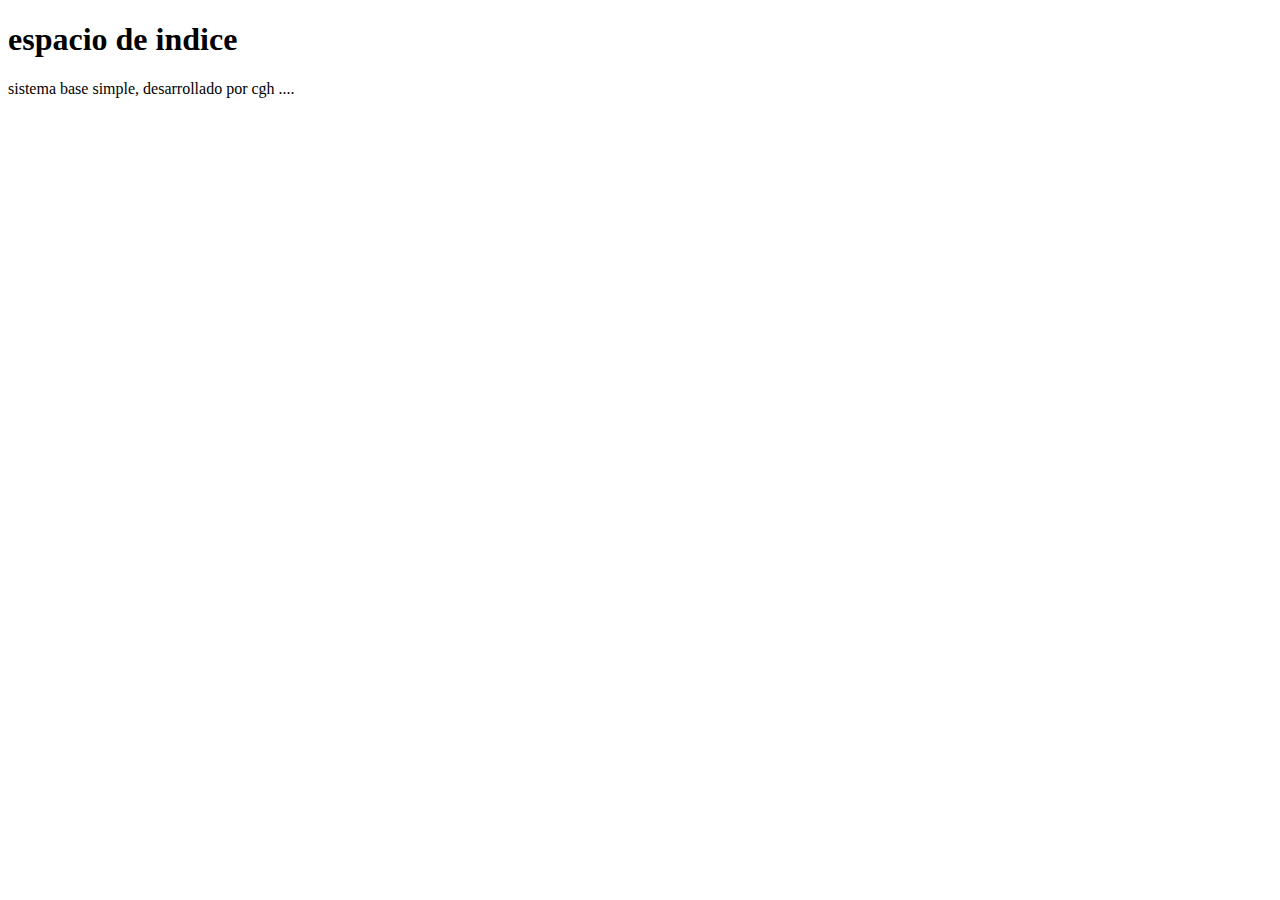
<file: templates/index.html>
<!DOCTYPE html>
<html lang="en">
<head>
	<meta charset="UTF-8">
	<meta name="viewport" content="width=device-width, initial-scale=1.0">
	<title>Document</title>
</head>
<body>
	<h1>espacio de indice</h1>
	sistema base simple, desarrollado por cgh ....
</body>
</html>
</file>
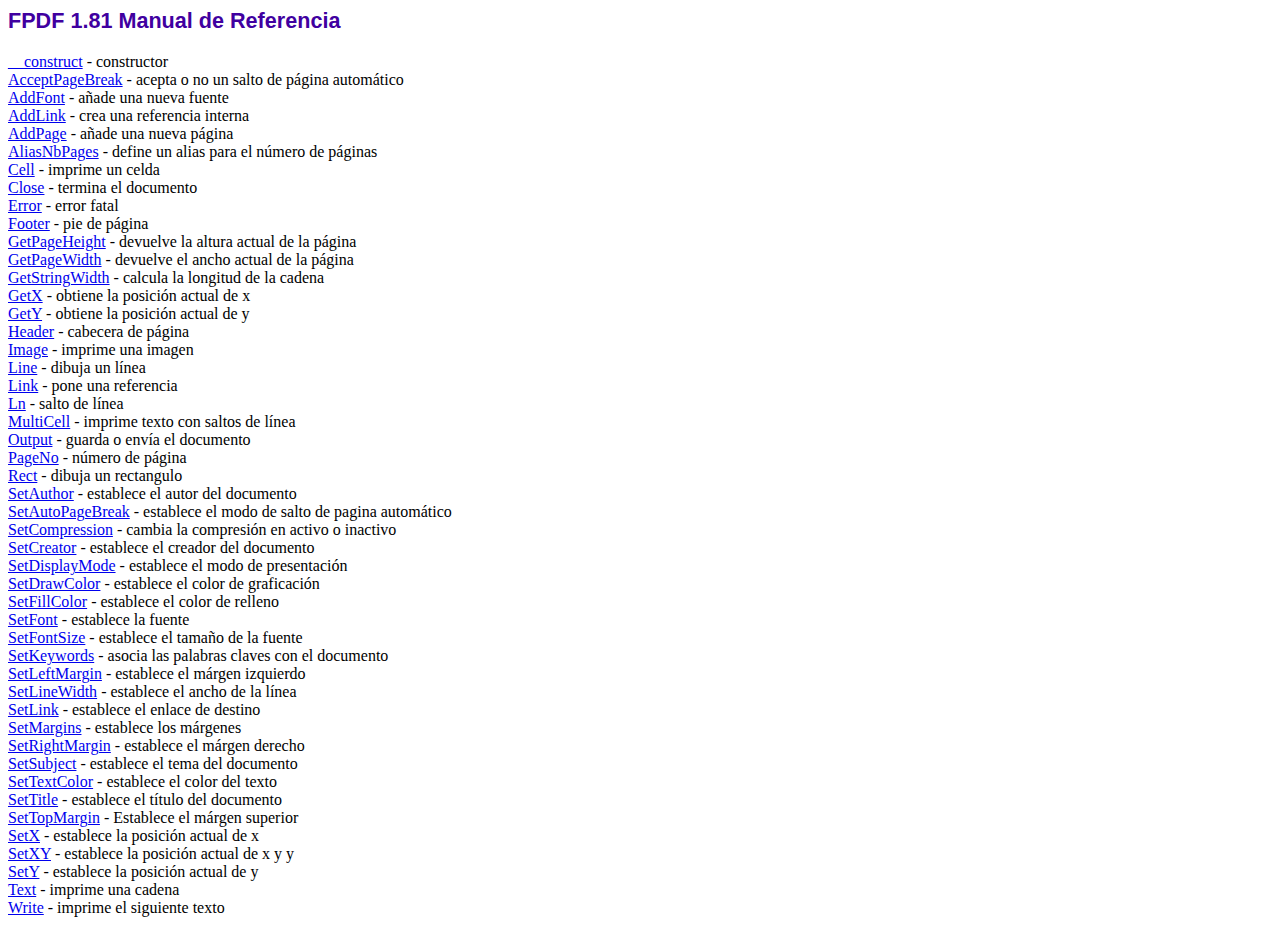
<file: fpdf/doc/index.htm>
<!DOCTYPE html PUBLIC "-//W3C//DTD HTML 4.01 Transitional//EN">
<html>
<head>
<meta http-equiv="Content-Type" content="text/html; charset=ISO-8859-1">
<title>FPDF 1.81 Manual de Referencia</title>
<link type="text/css" rel="stylesheet" href="../fpdf.css">
</head>
<body>
<h1>FPDF 1.81 Manual de Referencia</h1>
<a href="__construct.htm">__construct</a> - constructor<br>
<a href="acceptpagebreak.htm">AcceptPageBreak</a> - acepta o no un salto de p�gina autom�tico<br>
<a href="addfont.htm">AddFont</a> - a�ade una nueva fuente<br>
<a href="addlink.htm">AddLink</a> - crea una referencia interna<br>
<a href="addpage.htm">AddPage</a> - a�ade una nueva p�gina<br>
<a href="aliasnbpages.htm">AliasNbPages</a> - define un alias para el n�mero de p�ginas<br>
<a href="cell.htm">Cell</a> - imprime un celda<br>
<a href="close.htm">Close</a> - termina el documento<br>
<a href="error.htm">Error</a> - error fatal<br>
<a href="footer.htm">Footer</a> - pie de p�gina<br>
<a href="getpageheight.htm">GetPageHeight</a> - devuelve la altura actual de la p�gina<br>
<a href="getpagewidth.htm">GetPageWidth</a> - devuelve el ancho actual de la p�gina<br>
<a href="getstringwidth.htm">GetStringWidth</a> - calcula la longitud de la cadena<br>
<a href="getx.htm">GetX</a> - obtiene la posici�n actual de x<br>
<a href="gety.htm">GetY</a> - obtiene la posici�n actual de y<br>
<a href="header.htm">Header</a> - cabecera de p�gina<br>
<a href="image.htm">Image</a> - imprime una imagen<br>
<a href="line.htm">Line</a> - dibuja un l�nea<br>
<a href="link.htm">Link</a> - pone una referencia<br>
<a href="ln.htm">Ln</a> - salto de l�nea<br>
<a href="multicell.htm">MultiCell</a> - imprime texto con saltos de l�nea<br>
<a href="output.htm">Output</a> - guarda o env�a el documento<br>
<a href="pageno.htm">PageNo</a> - n�mero de p�gina<br>
<a href="rect.htm">Rect</a> - dibuja un rectangulo<br>
<a href="setauthor.htm">SetAuthor</a> - establece el autor del documento<br>
<a href="setautopagebreak.htm">SetAutoPageBreak</a> - establece el modo de salto de pagina autom�tico<br>
<a href="setcompression.htm">SetCompression</a> - cambia la compresi�n en activo o inactivo<br>
<a href="setcreator.htm">SetCreator</a> - establece el creador del documento<br>
<a href="setdisplaymode.htm">SetDisplayMode</a> - establece el modo de presentaci�n<br>
<a href="setdrawcolor.htm">SetDrawColor</a> - establece el color de graficaci�n<br>
<a href="setfillcolor.htm">SetFillColor</a> - establece el color de relleno<br>
<a href="setfont.htm">SetFont</a> - establece la fuente<br>
<a href="setfontsize.htm">SetFontSize</a> - establece el tama�o de la fuente<br>
<a href="setkeywords.htm">SetKeywords</a> - asocia las palabras claves con el documento<br>
<a href="setleftmargin.htm">SetLeftMargin</a> - establece el m�rgen izquierdo<br>
<a href="setlinewidth.htm">SetLineWidth</a> - establece el ancho de la l�nea<br>
<a href="setlink.htm">SetLink</a> - establece el enlace de destino<br>
<a href="setmargins.htm">SetMargins</a> - establece los m�rgenes<br>
<a href="setrightmargin.htm">SetRightMargin</a> - establece el m�rgen derecho<br>
<a href="setsubject.htm">SetSubject</a> - establece el tema del documento<br>
<a href="settextcolor.htm">SetTextColor</a> - establece el color del texto<br>
<a href="settitle.htm">SetTitle</a> - establece el t�tulo del documento<br>
<a href="settopmargin.htm">SetTopMargin</a> - Establece el m�rgen superior<br>
<a href="setx.htm">SetX</a> - establece la posici�n actual de x<br>
<a href="setxy.htm">SetXY</a> - establece la posici�n actual de x y y<br>
<a href="sety.htm">SetY</a> - establece la posici�n actual de y<br>
<a href="text.htm">Text</a> - imprime una cadena<br>
<a href="write.htm">Write</a> - imprime el siguiente texto<br>
</body>
</html>
</file>
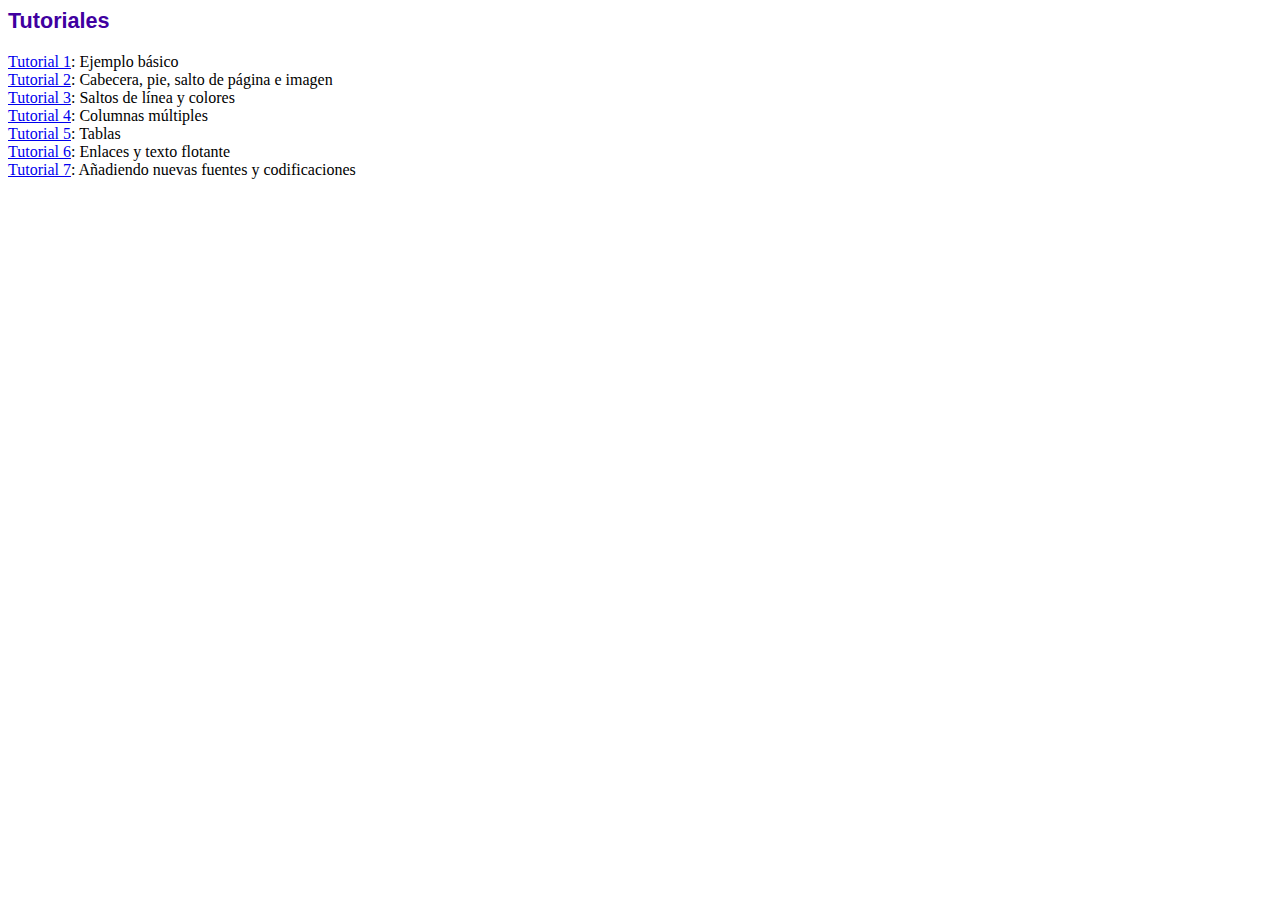
<file: fpdf/tutorial/index.htm>
<!DOCTYPE html PUBLIC "-//W3C//DTD HTML 4.01 Transitional//EN">
<html>
<head>
<meta http-equiv="Content-Type" content="text/html; charset=ISO-8859-1">
<title>Tutoriales</title>
<link type="text/css" rel="stylesheet" href="../fpdf.css">
</head>
<body>
<h1>Tutoriales</h1>
<ul style="list-style-type:none; margin-left:0; padding-left:0">
<li><a href="tuto1.htm">Tutorial 1</a>: Ejemplo b�sico</li>
<li><a href="tuto2.htm">Tutorial 2</a>: Cabecera, pie, salto de p�gina e imagen</li>
<li><a href="tuto3.htm">Tutorial 3</a>: Saltos de l�nea y colores</li>
<li><a href="tuto4.htm">Tutorial 4</a>: Columnas m�ltiples</li>
<li><a href="tuto5.htm">Tutorial 5</a>: Tablas</li>
<li><a href="tuto6.htm">Tutorial 6</a>: Enlaces y texto flotante</li>
<li><a href="tuto7.htm">Tutorial 7</a>: A�adiendo nuevas fuentes y codificaciones</li>
</ul>
</body>
</html>
</file>
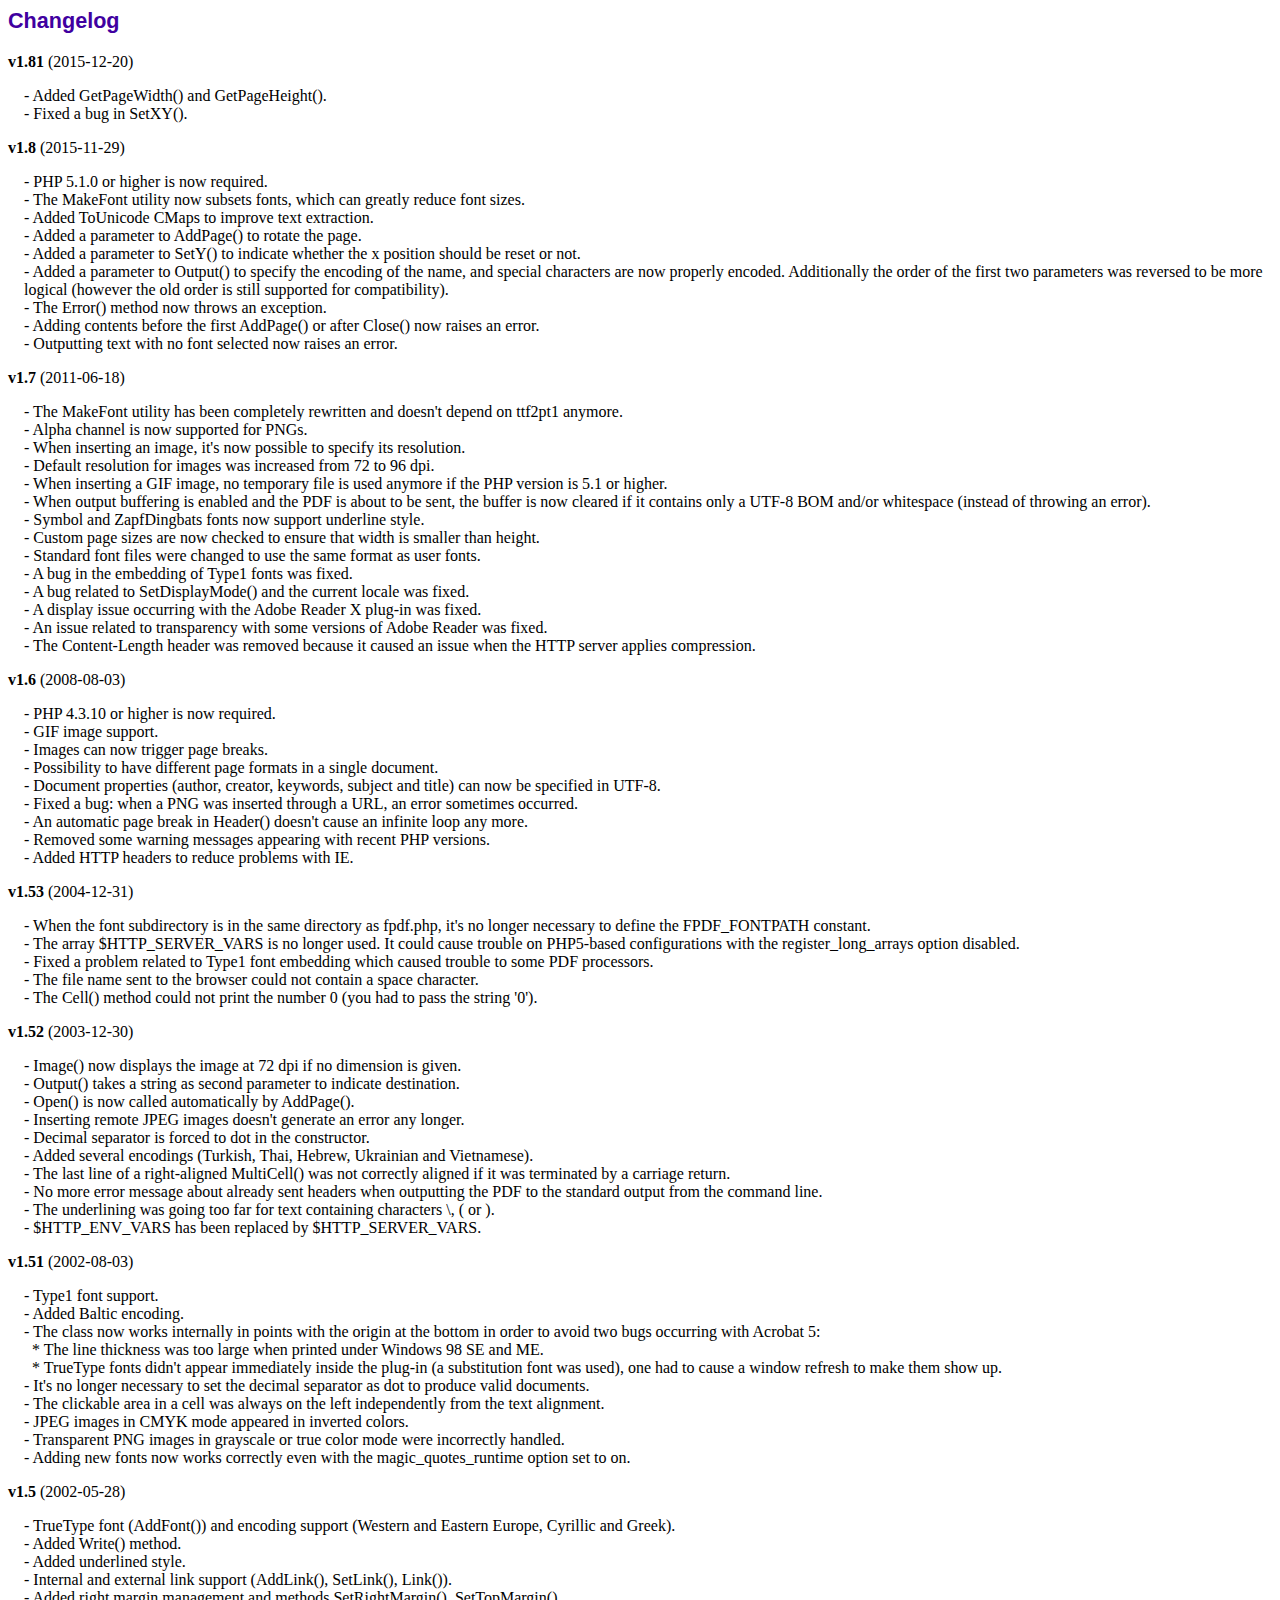
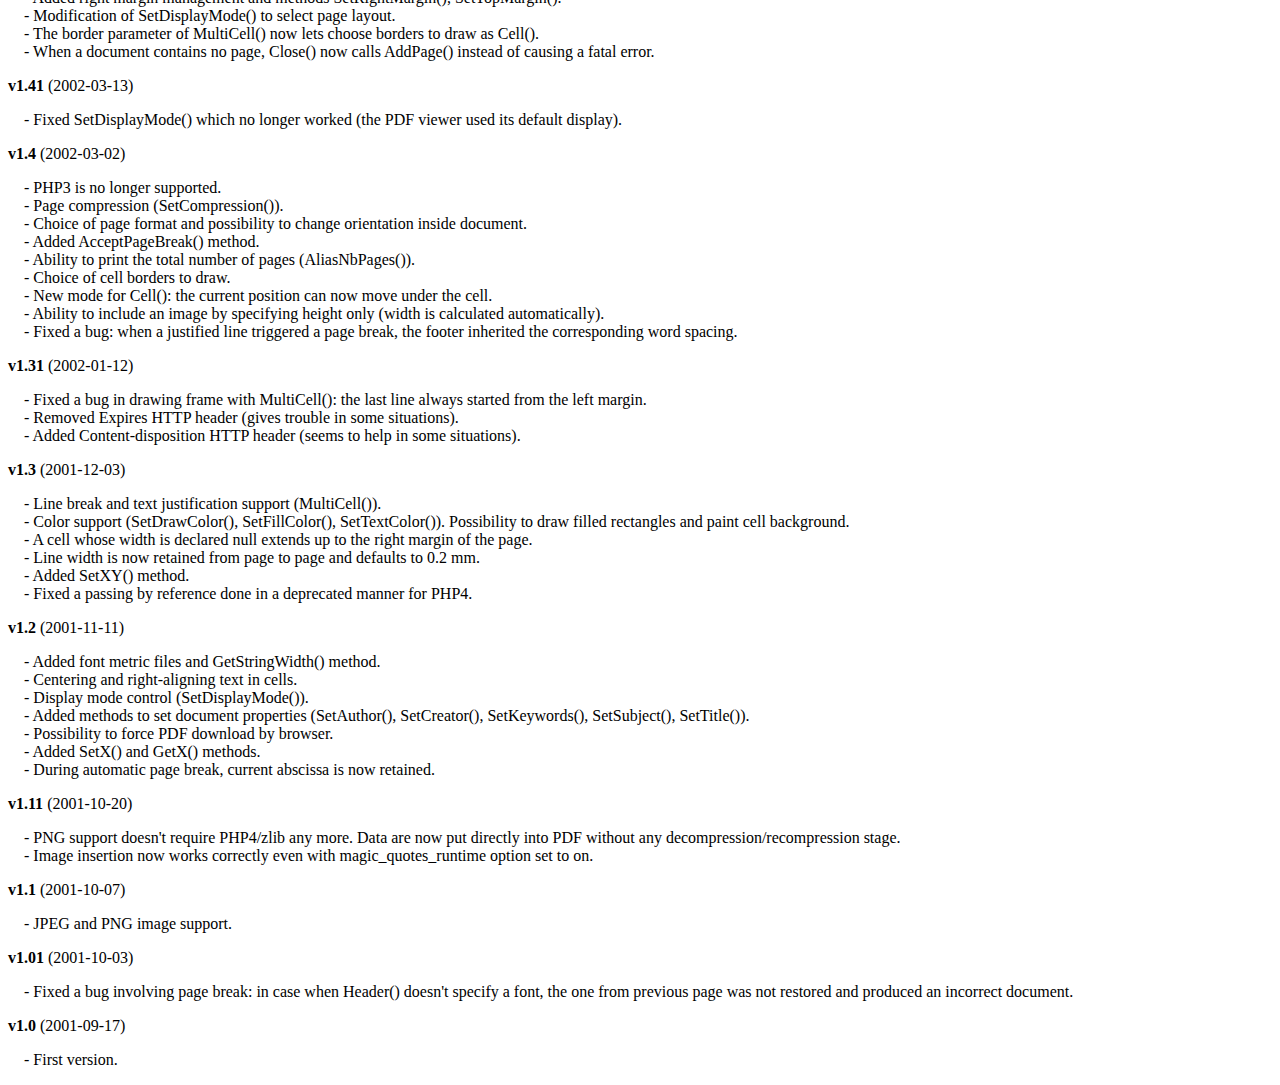
<file: fpdf/changelog.htm>
<!DOCTYPE html PUBLIC "-//W3C//DTD HTML 4.01 Transitional//EN">
<html>
<head>
<meta http-equiv="Content-Type" content="text/html; charset=ISO-8859-1">
<title>Changelog</title>
<link type="text/css" rel="stylesheet" href="fpdf.css">
<style type="text/css">
dd {margin:1em 0 1em 1em}
</style>
</head>
<body>
<h1>Changelog</h1>
<dl>
<dt><strong>v1.81</strong> (2015-12-20)</dt>
<dd>
- Added GetPageWidth() and GetPageHeight().<br>
- Fixed a bug in SetXY().<br>
</dd>
<dt><strong>v1.8</strong> (2015-11-29)</dt>
<dd>
- PHP 5.1.0 or higher is now required.<br>
- The MakeFont utility now subsets fonts, which can greatly reduce font sizes.<br>
- Added ToUnicode CMaps to improve text extraction.<br>
- Added a parameter to AddPage() to rotate the page.<br>
- Added a parameter to SetY() to indicate whether the x position should be reset or not.<br>
- Added a parameter to Output() to specify the encoding of the name, and special characters are now properly encoded. Additionally the order of the first two parameters was reversed to be more logical (however the old order is still supported for compatibility).<br>
- The Error() method now throws an exception.<br>
- Adding contents before the first AddPage() or after Close() now raises an error.<br>
- Outputting text with no font selected now raises an error.<br>
</dd>
<dt><strong>v1.7</strong> (2011-06-18)</dt>
<dd>
- The MakeFont utility has been completely rewritten and doesn't depend on ttf2pt1 anymore.<br>
- Alpha channel is now supported for PNGs.<br>
- When inserting an image, it's now possible to specify its resolution.<br>
- Default resolution for images was increased from 72 to 96 dpi.<br>
- When inserting a GIF image, no temporary file is used anymore if the PHP version is 5.1 or higher.<br>
- When output buffering is enabled and the PDF is about to be sent, the buffer is now cleared if it contains only a UTF-8 BOM and/or whitespace (instead of throwing an error).<br>
- Symbol and ZapfDingbats fonts now support underline style.<br>
- Custom page sizes are now checked to ensure that width is smaller than height.<br>
- Standard font files were changed to use the same format as user fonts.<br>
- A bug in the embedding of Type1 fonts was fixed.<br>
- A bug related to SetDisplayMode() and the current locale was fixed.<br>
- A display issue occurring with the Adobe Reader X plug-in was fixed.<br>
- An issue related to transparency with some versions of Adobe Reader was fixed.<br>
- The Content-Length header was removed because it caused an issue when the HTTP server applies compression.<br>
</dd>
<dt><strong>v1.6</strong> (2008-08-03)</dt>
<dd>
- PHP 4.3.10 or higher is now required.<br>
- GIF image support.<br>
- Images can now trigger page breaks.<br>
- Possibility to have different page formats in a single document.<br>
- Document properties (author, creator, keywords, subject and title) can now be specified in UTF-8.<br>
- Fixed a bug: when a PNG was inserted through a URL, an error sometimes occurred.<br>
- An automatic page break in Header() doesn't cause an infinite loop any more.<br>
- Removed some warning messages appearing with recent PHP versions.<br>
- Added HTTP headers to reduce problems with IE.<br>
</dd>
<dt><strong>v1.53</strong> (2004-12-31)</dt>
<dd>
- When the font subdirectory is in the same directory as fpdf.php, it's no longer necessary to define the FPDF_FONTPATH constant.<br>
- The array $HTTP_SERVER_VARS is no longer used. It could cause trouble on PHP5-based configurations with the register_long_arrays option disabled.<br>
- Fixed a problem related to Type1 font embedding which caused trouble to some PDF processors.<br>
- The file name sent to the browser could not contain a space character.<br>
- The Cell() method could not print the number 0 (you had to pass the string '0').<br>
</dd>
<dt><strong>v1.52</strong> (2003-12-30)</dt>
<dd>
- Image() now displays the image at 72 dpi if no dimension is given.<br>
- Output() takes a string as second parameter to indicate destination.<br>
- Open() is now called automatically by AddPage().<br>
- Inserting remote JPEG images doesn't generate an error any longer.<br>
- Decimal separator is forced to dot in the constructor.<br>
- Added several encodings (Turkish, Thai, Hebrew, Ukrainian and Vietnamese).<br>
- The last line of a right-aligned MultiCell() was not correctly aligned if it was terminated by a carriage return.<br>
- No more error message about already sent headers when outputting the PDF to the standard output from the command line.<br>
- The underlining was going too far for text containing characters \, ( or ).<br>
- $HTTP_ENV_VARS has been replaced by $HTTP_SERVER_VARS.<br>
</dd>
<dt><strong>v1.51</strong> (2002-08-03)</dt>
<dd>
- Type1 font support.<br>
- Added Baltic encoding.<br>
- The class now works internally in points with the origin at the bottom in order to avoid two bugs occurring with Acrobat 5:<br>&nbsp;&nbsp;* The line thickness was too large when printed under Windows 98 SE and ME.<br>&nbsp;&nbsp;* TrueType fonts didn't appear immediately inside the plug-in (a substitution font was used), one had to cause a window refresh to make them show up.<br>
- It's no longer necessary to set the decimal separator as dot to produce valid documents.<br>
- The clickable area in a cell was always on the left independently from the text alignment.<br>
- JPEG images in CMYK mode appeared in inverted colors.<br>
- Transparent PNG images in grayscale or true color mode were incorrectly handled.<br>
- Adding new fonts now works correctly even with the magic_quotes_runtime option set to on.<br>
</dd>
<dt><strong>v1.5</strong> (2002-05-28)</dt>
<dd>
- TrueType font (AddFont()) and encoding support (Western and Eastern Europe, Cyrillic and Greek).<br>
- Added Write() method.<br>
- Added underlined style.<br>
- Internal and external link support (AddLink(), SetLink(), Link()).<br>
- Added right margin management and methods SetRightMargin(), SetTopMargin().<br>
- Modification of SetDisplayMode() to select page layout.<br>
- The border parameter of MultiCell() now lets choose borders to draw as Cell().<br>
- When a document contains no page, Close() now calls AddPage() instead of causing a fatal error.<br>
</dd>
<dt><strong>v1.41</strong> (2002-03-13)</dt>
<dd>
- Fixed SetDisplayMode() which no longer worked (the PDF viewer used its default display).<br>
</dd>
<dt><strong>v1.4</strong> (2002-03-02)</dt>
<dd>
- PHP3 is no longer supported.<br>
- Page compression (SetCompression()).<br>
- Choice of page format and possibility to change orientation inside document.<br>
- Added AcceptPageBreak() method.<br>
- Ability to print the total number of pages (AliasNbPages()).<br>
- Choice of cell borders to draw.<br>
- New mode for Cell(): the current position can now move under the cell.<br>
- Ability to include an image by specifying height only (width is calculated automatically).<br>
- Fixed a bug: when a justified line triggered a page break, the footer inherited the corresponding word spacing.<br>
</dd>
<dt><strong>v1.31</strong> (2002-01-12)</dt>
<dd>
- Fixed a bug in drawing frame with MultiCell(): the last line always started from the left margin.<br>
- Removed Expires HTTP header (gives trouble in some situations).<br>
- Added Content-disposition HTTP header (seems to help in some situations).<br>
</dd>
<dt><strong>v1.3</strong> (2001-12-03)</dt>
<dd>
- Line break and text justification support (MultiCell()).<br>
- Color support (SetDrawColor(), SetFillColor(), SetTextColor()). Possibility to draw filled rectangles and paint cell background.<br>
- A cell whose width is declared null extends up to the right margin of the page.<br>
- Line width is now retained from page to page and defaults to 0.2 mm.<br>
- Added SetXY() method.<br>
- Fixed a passing by reference done in a deprecated manner for PHP4.<br>
</dd>
<dt><strong>v1.2</strong> (2001-11-11)</dt>
<dd>
- Added font metric files and GetStringWidth() method.<br>
- Centering and right-aligning text in cells.<br>
- Display mode control (SetDisplayMode()).<br>
- Added methods to set document properties (SetAuthor(), SetCreator(), SetKeywords(), SetSubject(), SetTitle()).<br>
- Possibility to force PDF download by browser.<br>
- Added SetX() and GetX() methods.<br>
- During automatic page break, current abscissa is now retained.<br>
</dd>
<dt><strong>v1.11</strong> (2001-10-20)</dt>
<dd>
- PNG support doesn't require PHP4/zlib any more. Data are now put directly into PDF without any decompression/recompression stage.<br>
- Image insertion now works correctly even with magic_quotes_runtime option set to on.<br>
</dd>
<dt><strong>v1.1</strong> (2001-10-07)</dt>
<dd>
- JPEG and PNG image support.<br>
</dd>
<dt><strong>v1.01</strong> (2001-10-03)</dt>
<dd>
- Fixed a bug involving page break: in case when Header() doesn't specify a font, the one from previous page was not restored and produced an incorrect document.<br>
</dd>
<dt><strong>v1.0</strong> (2001-09-17)</dt>
<dd>
- First version.<br>
</dd>
</dl>
</body>
</html>
</file>
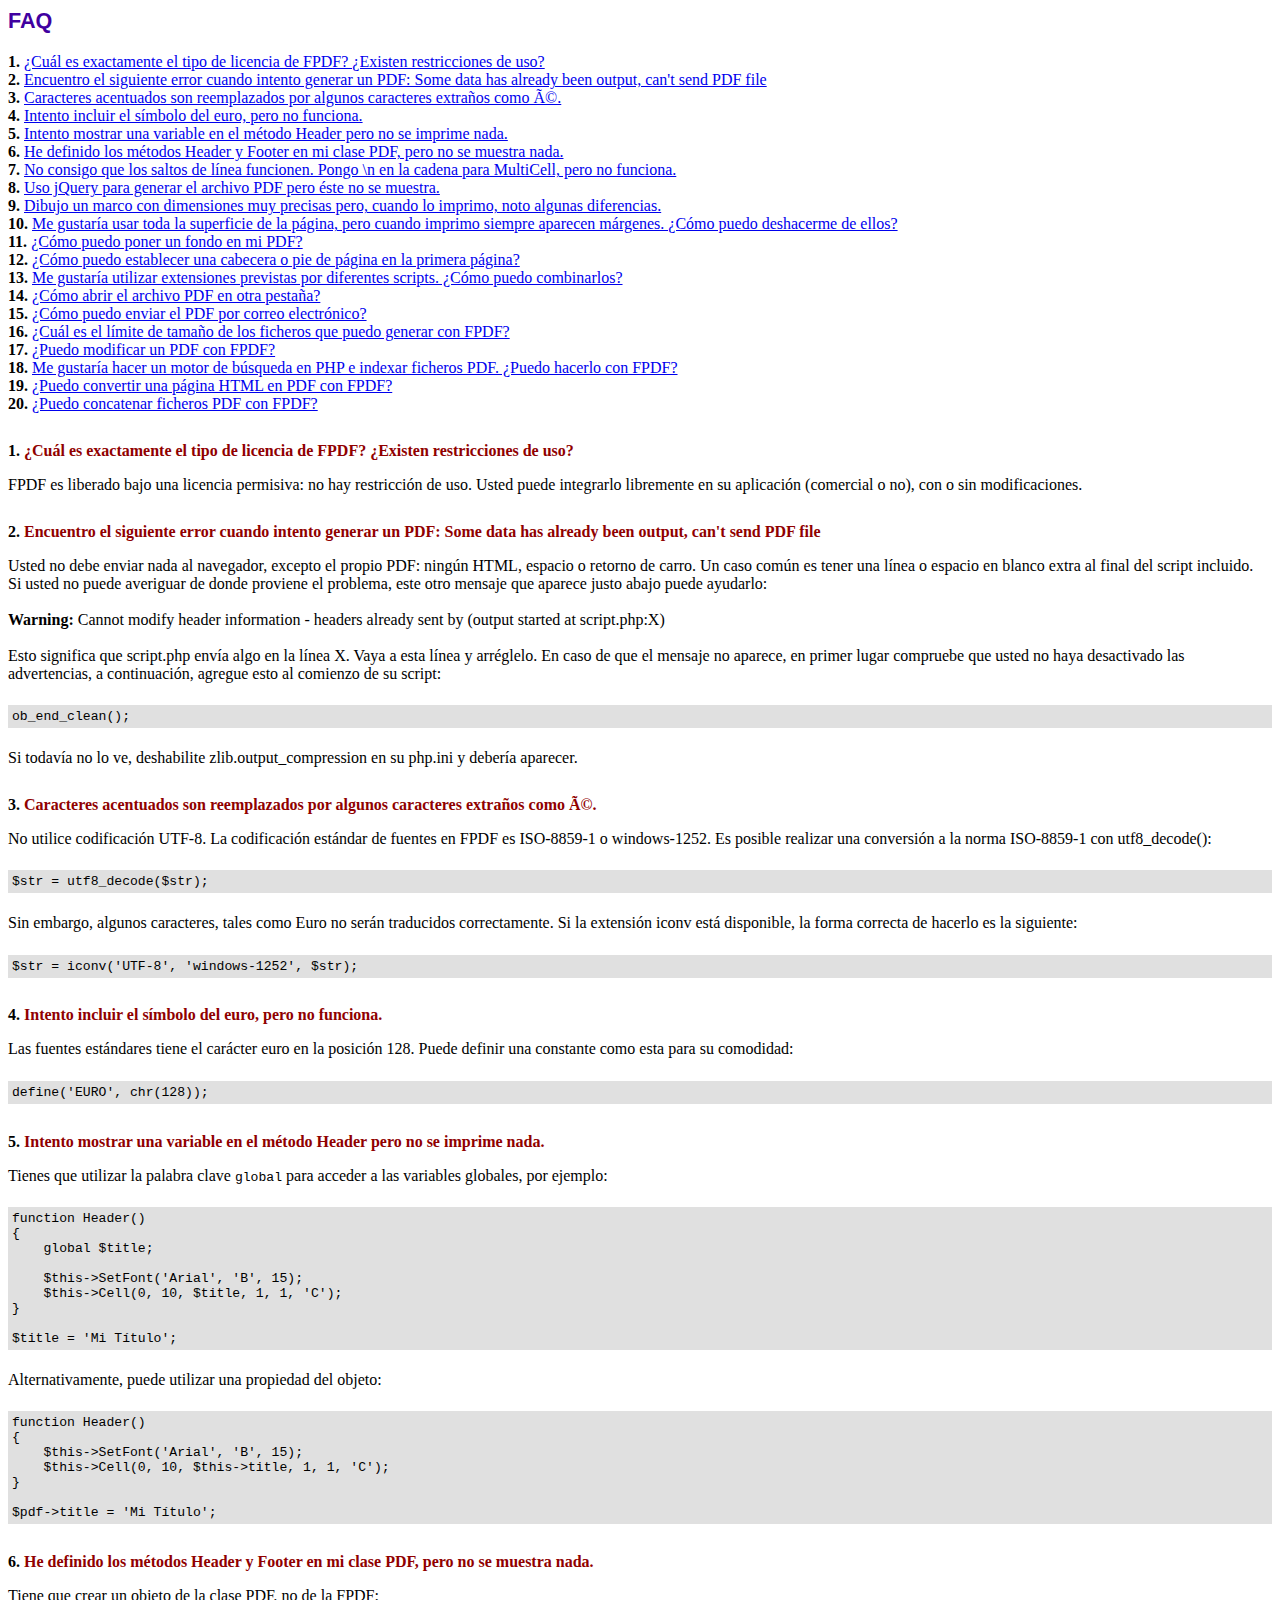
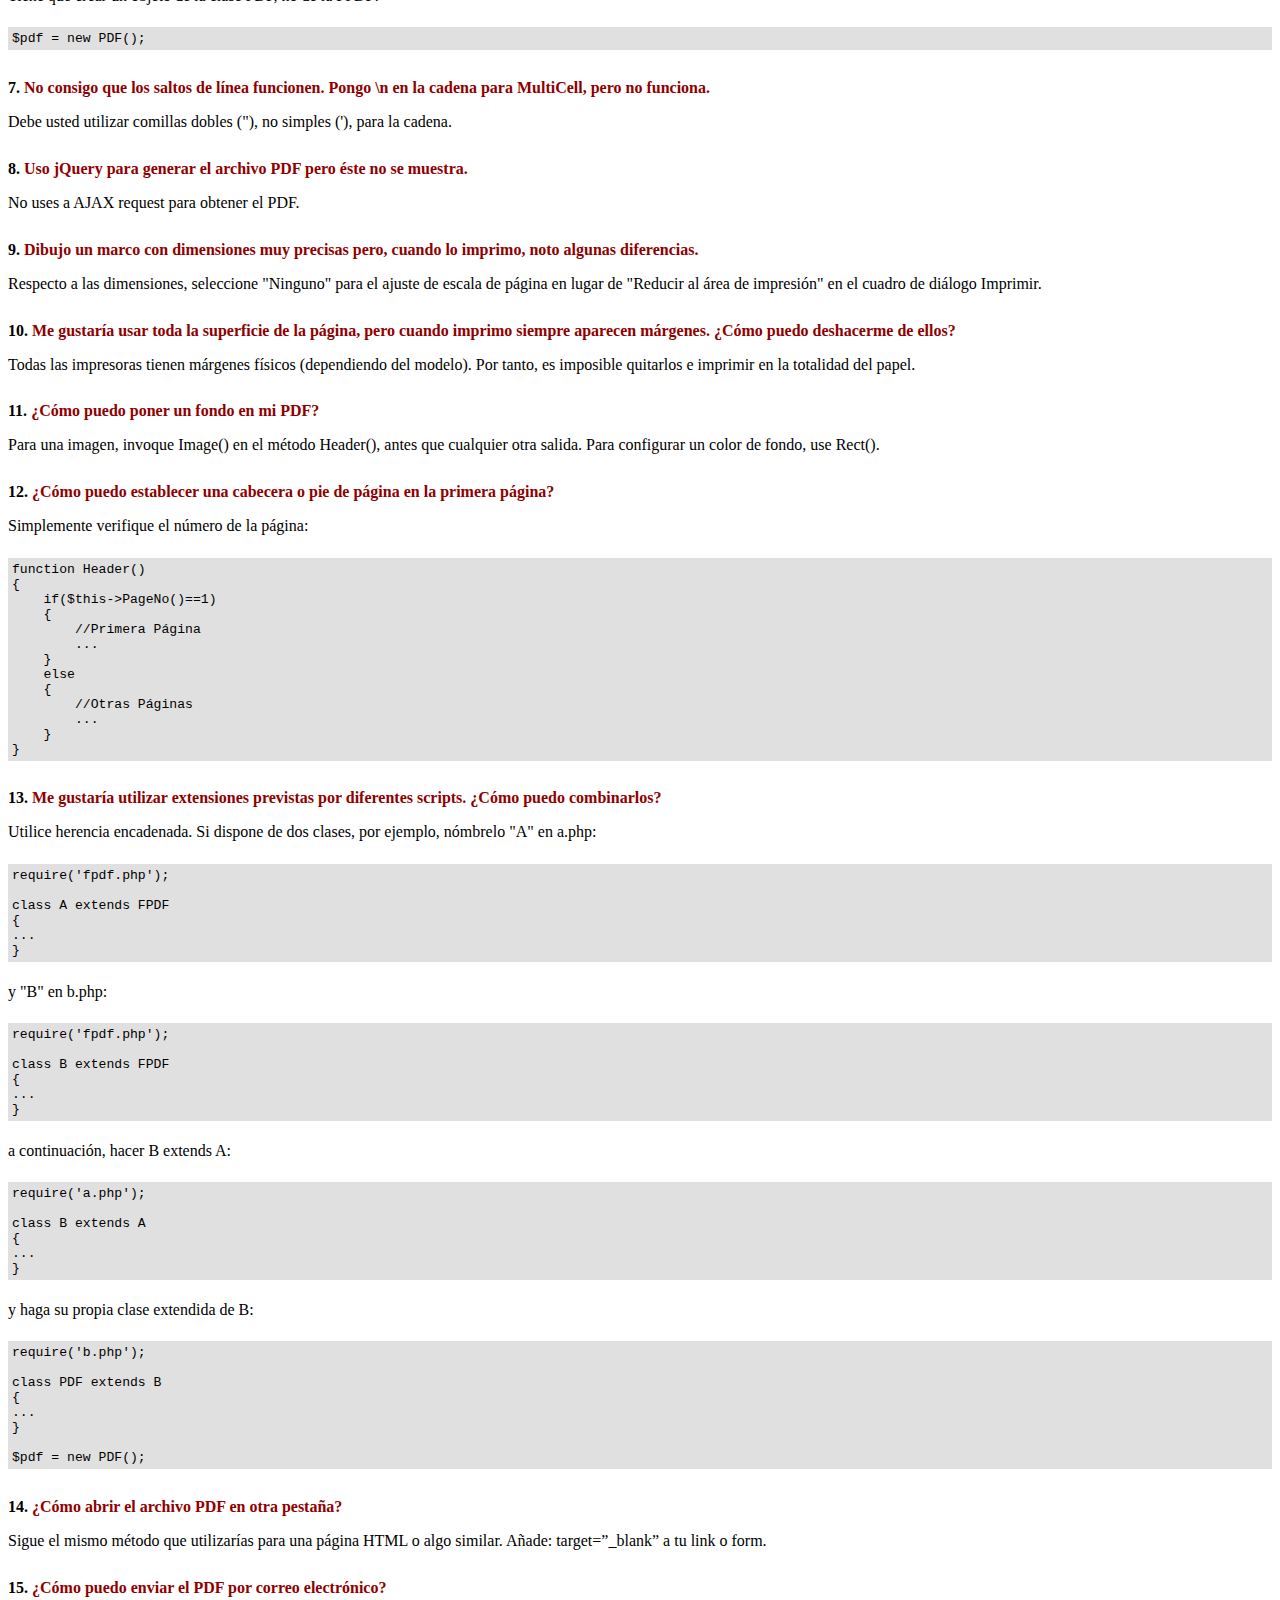
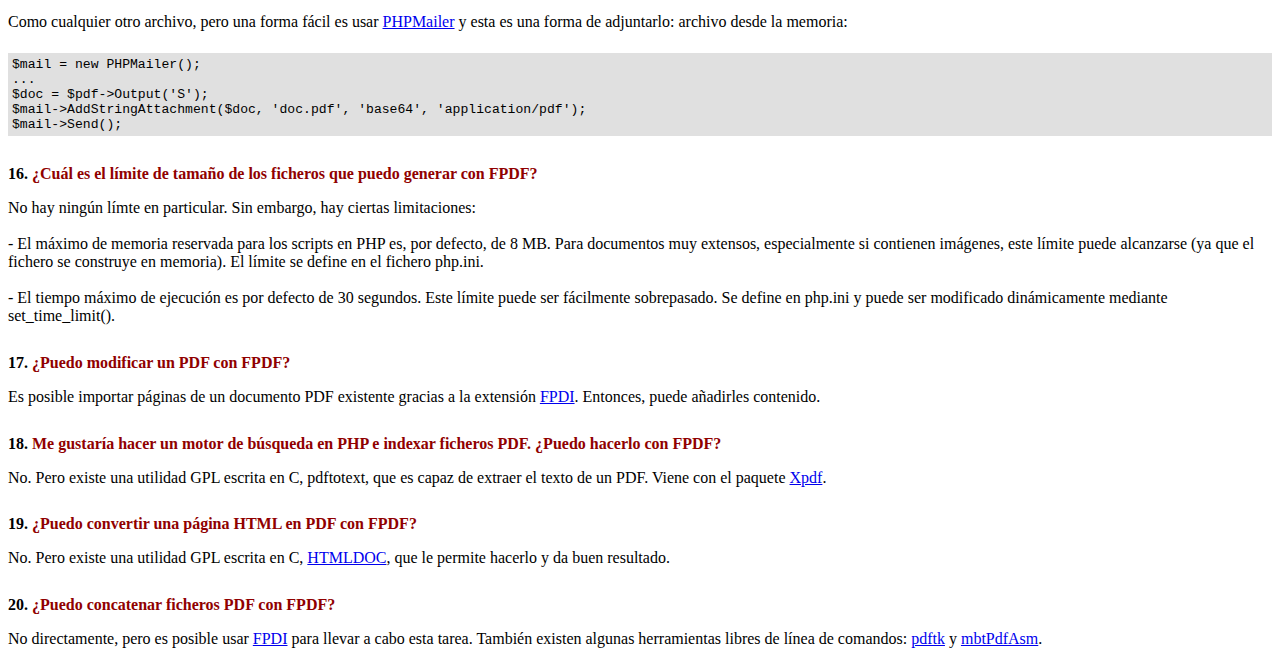
<file: fpdf/FAQ.htm>
<!DOCTYPE html PUBLIC "-//W3C//DTD HTML 4.01 Transitional//EN">
<html>
<head>
<meta http-equiv="Content-Type" content="text/html; charset=ISO-8859-1">
<title>FAQ</title>
<link type="text/css" rel="stylesheet" href="fpdf.css">
<style type="text/css">
ul {list-style-type:none; margin:0; padding:0}
ul#answers li {margin-top:1.8em}
.question {font-weight:bold; color:#900000}
</style>
</head>
<body>
<h1>FAQ</h1>
<ul>
<li><b>1.</b> <a href='#q1'>�Cu�l es exactamente el tipo de licencia de FPDF? �Existen restricciones de uso?</a></li>
<li><b>2.</b> <a href='#q2'>Encuentro el siguiente error cuando intento generar un PDF: Some data has already been output, can't send PDF file</a></li>
<li><b>3.</b> <a href='#q3'>Caracteres acentuados son reemplazados por algunos caracteres extra�os como é.</a></li>
<li><b>4.</b> <a href='#q4'>Intento incluir el s�mbolo del euro, pero no funciona.</a></li>
<li><b>5.</b> <a href='#q5'>Intento mostrar una variable en el m�todo Header pero no se imprime nada.</a></li>
<li><b>6.</b> <a href='#q6'>He definido los m�todos Header y Footer en mi clase PDF, pero no se muestra nada.</a></li>
<li><b>7.</b> <a href='#q7'>No consigo que los saltos de l�nea funcionen. Pongo \n en la cadena para MultiCell, pero no funciona.</a></li>
<li><b>8.</b> <a href='#q8'>Uso jQuery para generar el archivo PDF pero �ste no se muestra.</a></li>
<li><b>9.</b> <a href='#q9'>Dibujo un marco con dimensiones muy precisas pero, cuando lo imprimo, noto algunas diferencias.</a></li>
<li><b>10.</b> <a href='#q10'>Me gustar�a usar toda la superficie de la p�gina, pero cuando imprimo siempre aparecen m�rgenes. �C�mo puedo deshacerme de ellos?</a></li>
<li><b>11.</b> <a href='#q11'>�C�mo puedo poner un fondo en mi PDF?</a></li>
<li><b>12.</b> <a href='#q12'>�C�mo puedo establecer una cabecera o pie de p�gina en la primera p�gina?</a></li>
<li><b>13.</b> <a href='#q13'>Me gustar�a utilizar extensiones previstas por diferentes scripts. �C�mo puedo combinarlos?</a></li>
<li><b>14.</b> <a href='#q14'>�C�mo abrir el archivo PDF en otra pesta�a?</a></li>
<li><b>15.</b> <a href='#q15'>�C�mo puedo enviar el PDF por correo electr�nico?</a></li>
<li><b>16.</b> <a href='#q16'>�Cu�l es el l�mite de tama�o de los ficheros que puedo generar con FPDF?</a></li>
<li><b>17.</b> <a href='#q17'>�Puedo modificar un PDF con FPDF?</a></li>
<li><b>18.</b> <a href='#q18'>Me gustar�a hacer un motor de b�squeda en PHP e indexar ficheros PDF. �Puedo hacerlo con FPDF?</a></li>
<li><b>19.</b> <a href='#q19'>�Puedo convertir una p�gina HTML en PDF con FPDF?</a></li>
<li><b>20.</b> <a href='#q20'>�Puedo concatenar ficheros PDF con FPDF?</a></li>
</ul>

<ul id='answers'>
<li id='q1'>
<p><b>1.</b> <span class='question'>�Cu�l es exactamente el tipo de licencia de FPDF? �Existen restricciones de uso?</span></p>
FPDF es liberado bajo una licencia permisiva: no hay restricci�n de uso. Usted puede integrarlo
libremente en su aplicaci�n (comercial o no), con o sin modificaciones.
</li>

<li id='q2'>
<p><b>2.</b> <span class='question'>Encuentro el siguiente error cuando intento generar un PDF: Some data has already been output, can't send PDF file</span></p>
Usted no debe enviar nada al navegador, excepto el propio PDF: ning�n HTML, espacio o retorno de carro. Un caso com�n
es tener una l�nea o espacio en blanco extra al final del script incluido.<br>
Si usted no puede averiguar de donde proviene el problema, este otro mensaje que aparece justo abajo puede ayudarlo:<br>
<br>
<b>Warning:</b> Cannot modify header information - headers already sent by (output started at script.php:X)<br>
<br>
Esto significa que script.php env�a algo en la l�nea X. Vaya a esta l�nea y arr�glelo.
En caso de que el mensaje no aparece, en primer lugar compruebe que usted no haya desactivado las advertencias, a continuaci�n, agregue esto
al comienzo de su script:
<div class="doc-source">
<pre><code>ob_end_clean();</code></pre>
</div>
Si todav�a no lo ve, deshabilite zlib.output_compression en su php.ini y deber�a aparecer.
</li>

<li id='q3'>
<p><b>3.</b> <span class='question'>Caracteres acentuados son reemplazados por algunos caracteres extra�os como é.</span></p>
No utilice codificaci�n UTF-8. La codificaci�n est�ndar de fuentes en FPDF es ISO-8859-1 o windows-1252.
Es posible realizar una conversi�n a la norma ISO-8859-1 con utf8_decode():
<div class="doc-source">
<pre><code>$str = utf8_decode($str);</code></pre>
</div>
Sin embargo, algunos caracteres, tales como Euro no ser�n traducidos correctamente. Si la extensi�n iconv est� disponible, la
forma correcta de hacerlo es la siguiente:
<div class="doc-source">
<pre><code>$str = iconv('UTF-8', 'windows-1252', $str);</code></pre>
</div>
</li>

<li id='q4'>
<p><b>4.</b> <span class='question'>Intento incluir el s�mbolo del euro, pero no funciona.</span></p>
Las fuentes est�ndares tiene el car�cter euro en la posici�n 128. Puede definir una constante
como esta para su comodidad:
<div class="doc-source">
<pre><code>define('EURO', chr(128));</code></pre>
</div>
</li>

<li id='q5'>
<p><b>5.</b> <span class='question'>Intento mostrar una variable en el m�todo Header pero no se imprime nada.</span></p>
Tienes que utilizar la palabra clave <code>global</code> para acceder a las variables globales, por ejemplo:
<div class="doc-source">
<pre><code>function Header()
{
    global $title;

    $this-&gt;SetFont('Arial', 'B', 15);
    $this-&gt;Cell(0, 10, $title, 1, 1, 'C');
}

$title = 'Mi T�tulo';</code></pre>
</div>
Alternativamente, puede utilizar una propiedad del objeto:
<div class="doc-source">
<pre><code>function Header()
{
    $this-&gt;SetFont('Arial', 'B', 15);
    $this-&gt;Cell(0, 10, $this-&gt;title, 1, 1, 'C');
}

$pdf-&gt;title = 'Mi T�tulo';</code></pre>
</div>
</li>

<li id='q6'>
<p><b>6.</b> <span class='question'>He definido los m�todos Header y Footer en mi clase PDF, pero no se muestra nada.</span></p>
Tiene que crear un objeto de la clase PDF, no de la FPDF:
<div class="doc-source">
<pre><code>$pdf = new PDF();</code></pre>
</div>
</li>

<li id='q7'>
<p><b>7.</b> <span class='question'>No consigo que los saltos de l�nea funcionen. Pongo \n en la cadena para MultiCell, pero no funciona.</span></p>
Debe usted utilizar comillas dobles ("), no simples ('), para la cadena.
</li>

<li id='q8'>
<p><b>8.</b> <span class='question'>Uso jQuery para generar el archivo PDF pero �ste no se muestra.</span></p>
No uses a AJAX request para obtener el PDF.
</li>

<li id='q9'>
<p><b>9.</b> <span class='question'>Dibujo un marco con dimensiones muy precisas pero, cuando lo imprimo, noto algunas diferencias.</span></p>
Respecto a las dimensiones, seleccione "Ninguno" para el ajuste de escala de p�gina en lugar de "Reducir al �rea de impresi�n" en el cuadro de di�logo Imprimir.
</li>

<li id='q10'>
<p><b>10.</b> <span class='question'>Me gustar�a usar toda la superficie de la p�gina, pero cuando imprimo siempre aparecen m�rgenes. �C�mo puedo deshacerme de ellos?</span></p>
Todas las impresoras tienen m�rgenes f�sicos (dependiendo del modelo). Por tanto, es imposible quitarlos
e imprimir en la totalidad del papel.
</li>

<li id='q11'>
<p><b>11.</b> <span class='question'>�C�mo puedo poner un fondo en mi PDF?</span></p>
Para una imagen, invoque Image() en el m�todo Header(), antes que cualquier otra salida. Para configurar un color de fondo, use Rect().
</li>

<li id='q12'>
<p><b>12.</b> <span class='question'>�C�mo puedo establecer una cabecera o pie de p�gina en la primera p�gina?</span></p>
Simplemente verifique el n�mero de la p�gina:
<div class="doc-source">
<pre><code>function Header()
{
    if($this-&gt;PageNo()==1)
    {
        //Primera P�gina
        ...
    }
    else
    {
        //Otras P�ginas
        ...
    }
}</code></pre>
</div>
</li>

<li id='q13'>
<p><b>13.</b> <span class='question'>Me gustar�a utilizar extensiones previstas por diferentes scripts. �C�mo puedo combinarlos?</span></p>
Utilice herencia encadenada. Si dispone de dos clases, por ejemplo, n�mbrelo "A" en a.php:
<div class="doc-source">
<pre><code>require('fpdf.php');

class A extends FPDF
{
...
}</code></pre>
</div>
y "B" en b.php:
<div class="doc-source">
<pre><code>require('fpdf.php');

class B extends FPDF
{
...
}</code></pre>
</div>
a continuaci�n, hacer B extends A:
<div class="doc-source">
<pre><code>require('a.php');

class B extends A
{
...
}</code></pre>
</div>
y haga su propia clase extendida de B:
<div class="doc-source">
<pre><code>require('b.php');

class PDF extends B
{
...
}

$pdf = new PDF();</code></pre>
</div>
</li>

<li id='q14'>
<p><b>14.</b> <span class='question'>�C�mo abrir el archivo PDF en otra pesta�a?</span></p>
Sigue el mismo m�todo que utilizar�as para una p�gina HTML o algo similar.
A�ade: target=�_blank� a tu link o form.
</li>

<li id='q15'>
<p><b>15.</b> <span class='question'>�C�mo puedo enviar el PDF por correo electr�nico?</span></p>
Como cualquier otro archivo, pero una forma f�cil es usar <a href="http://phpmailer.codeworxtech.com" target="_blank">PHPMailer</a>
y esta es una forma de adjuntarlo: archivo desde la memoria:
<div class="doc-source">
<pre><code>$mail = new PHPMailer();
...
$doc = $pdf-&gt;Output('S');
$mail-&gt;AddStringAttachment($doc, 'doc.pdf', 'base64', 'application/pdf');
$mail-&gt;Send();</code></pre>
</div>
</li>

<li id='q16'>
<p><b>16.</b> <span class='question'>�Cu�l es el l�mite de tama�o de los ficheros que puedo generar con FPDF?</span></p>
No hay ning�n l�mte en particular. Sin embargo, hay ciertas limitaciones:
<br>
<br>
- El m�ximo de memoria reservada para los scripts en PHP es, por defecto, de 8 MB. Para documentos
muy extensos, especialmente si contienen im�genes, este l�mite puede alcanzarse (ya que el fichero
se construye en memoria). El l�mite se define en el fichero php.ini.
<br>
<br>
- El tiempo m�ximo de ejecuci�n es por defecto de 30 segundos. Este l�mite puede ser f�cilmente
sobrepasado. Se define en php.ini y puede ser modificado din�micamente mediante set_time_limit().
</li>

<li id='q17'>
<p><b>17.</b> <span class='question'>�Puedo modificar un PDF con FPDF?</span></p>
Es posible importar p�ginas de un documento PDF existente gracias a la extensi�n
<a href="https://www.setasign.com/products/fpdi/about/" target="_blank">FPDI</a>.
Entonces, puede a�adirles contenido.
</li>

<li id='q18'>
<p><b>18.</b> <span class='question'>Me gustar�a hacer un motor de b�squeda en PHP e indexar ficheros PDF. �Puedo hacerlo con FPDF?</span></p>
No. Pero existe una utilidad GPL escrita en C, pdftotext, que es capaz de extraer el texto de
un PDF. Viene con el paquete <a href="http://www.foolabs.com/xpdf/" target="_blank">Xpdf</a>.
</li>

<li id='q19'>
<p><b>19.</b> <span class='question'>�Puedo convertir una p�gina HTML en PDF con FPDF?</span></p>
No. Pero existe una utilidad GPL escrita en C, <a href="https://www.msweet.org/projects.php?Z1" target="_blank">HTMLDOC</a>,
que le permite hacerlo y da buen resultado.
</li>

<li id='q20'>
<p><b>20.</b> <span class='question'>�Puedo concatenar ficheros PDF con FPDF?</span></p>
No directamente, pero es posible usar <a href="https://www.setasign.com/products/fpdi/demos/concatenate-fake/" target="_blank">FPDI</a>
para llevar a cabo esta tarea. Tambi�n existen algunas herramientas libres de l�nea de comandos:
<a href="https://www.pdflabs.com/tools/pdftk-the-pdf-toolkit/" target="_blank">pdftk</a> y
<a href="http://thierry.schmit.free.fr/spip/spip.php?article15" target="_blank">mbtPdfAsm</a>.
</li>
</ul>
</body>
</html>
</file>
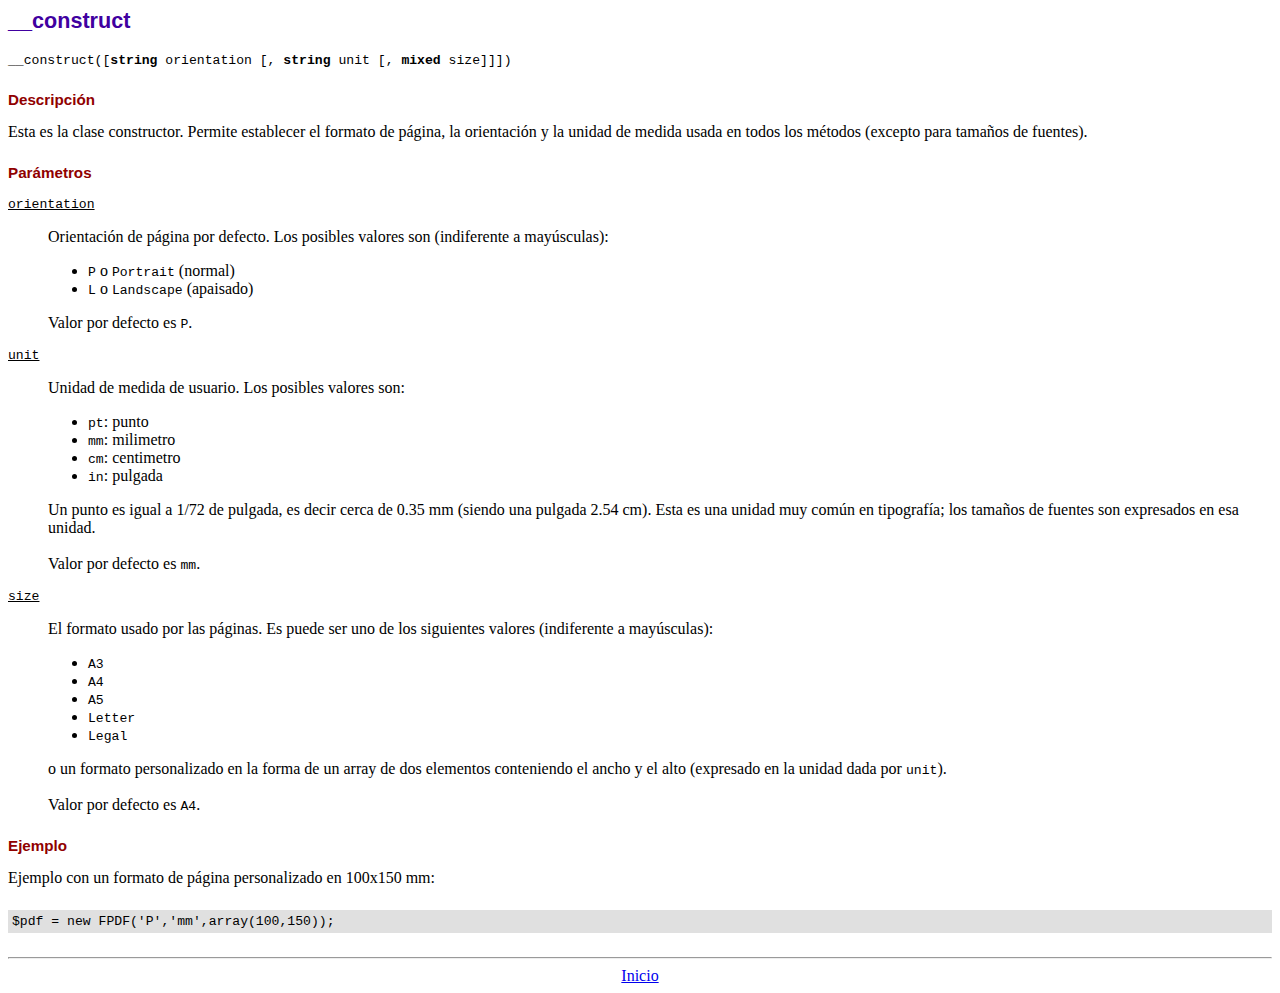
<file: fpdf/doc/__construct.htm>
<!DOCTYPE html PUBLIC "-//W3C//DTD HTML 4.01 Transitional//EN">
<html>
<head>
<meta http-equiv="Content-Type" content="text/html; charset=ISO-8859-1">
<title>__construct</title>
<link type="text/css" rel="stylesheet" href="../fpdf.css">
</head>
<body>
<h1>__construct</h1>
<code>__construct([<b>string</b> orientation [, <b>string</b> unit [, <b>mixed</b> size]]])</code>
<h2>Descripci�n</h2>
Esta es la clase constructor. Permite establecer el formato de p�gina, la orientaci�n y la unidad de medida usada en todos los m�todos (excepto para tama�os de fuentes).
<h2>Par�metros</h2>
<dl class="param">
<dt><code>orientation</code></dt>
<dd>
Orientaci�n de p�gina por defecto. Los posibles valores son (indiferente a may�sculas):
<ul>
<li><code>P</code> o <code>Portrait</code> (normal)
<li><code>L</code> o <code>Landscape</code> (apaisado)
</ul>
Valor por defecto es <code>P</code>.
</dd>
<dt><code>unit</code></dt>
<dd>
Unidad de medida de usuario. Los posibles valores son:
<ul>
<li><code>pt</code>: punto
<li><code>mm</code>: milimetro
<li><code>cm</code>: centimetro
<li><code>in</code>: pulgada
</ul>
Un punto es igual a 1/72 de pulgada, es decir cerca de 0.35 mm (siendo una pulgada 2.54 cm). Esta es una unidad muy com�n en tipograf�a; los tama�os de fuentes son expresados en esa unidad.
<br>
<br>
Valor por defecto es <code>mm</code>.
</dd>
<dt><code>size</code></dt>
<dd>
El formato usado por las p�ginas. Es puede ser uno de los siguientes valores (indiferente a may�sculas):
<ul>
<li><code>A3</code>
<li><code>A4</code>
<li><code>A5</code>
<li><code>Letter</code>
<li><code>Legal</code>
</ul>
o un formato personalizado en la forma de un array de dos elementos conteniendo el ancho y el alto (expresado en la unidad dada por <code>unit</code>).
<br>
<br>
Valor por defecto es <code>A4</code>.
</dd>
</dl>
<h2>Ejemplo</h2>
Ejemplo con un formato de p�gina personalizado en 100x150 mm:
<div class="doc-source">
<pre><code>$pdf = new FPDF('P','mm',array(100,150));</code></pre>
</div>
<hr style="margin-top:1.5em">
<div style="text-align:center"><a href="index.htm">Inicio</a></div>
</body>
</html>
</file>
<file: fpdf/fpdf.css>
body {font-family:"Times New Roman",serif}
h1 {font:bold 135% Arial,sans-serif; color:#4000A0; margin-bottom:0.9em}
h2 {font:bold 95% Arial,sans-serif; color:#900000; margin-top:1.5em; margin-bottom:1em}
dl.param dt {text-decoration:underline}
dl.param dd {margin-top:1em; margin-bottom:1em}
dl.param ul {margin-top:1em; margin-bottom:1em}
tt, code, kbd {font-family:"Courier New",Courier,monospace; font-size:82%}
div.source {margin-top:1.4em; margin-bottom:1.3em}
div.source pre {display:table; border:1px solid #24246A; width:100%; margin:0em; font-family:inherit; font-size:100%}
div.source code {display:block; border:1px solid #C5C5EC; background-color:#F0F5FF; padding:6px; color:#000000}
div.doc-source {margin-top:1.4em; margin-bottom:1.3em}
div.doc-source pre {display:table; width:100%; margin:0em; font-family:inherit; font-size:100%}
div.doc-source code {display:block; background-color:#E0E0E0; padding:4px}
.kw {color:#000080; font-weight:bold}
.str {color:#CC0000}
.cmt {color:#008000}
p.demo {text-align:center; margin-top:-0.9em}
a.demo {text-decoration:none; font-weight:bold; color:#0000CC}
a.demo:link {text-decoration:none; font-weight:bold; color:#0000CC}
a.demo:hover {text-decoration:none; font-weight:bold; color:#0000FF}
a.demo:active {text-decoration:none; font-weight:bold; color:#0000FF}
</file>
